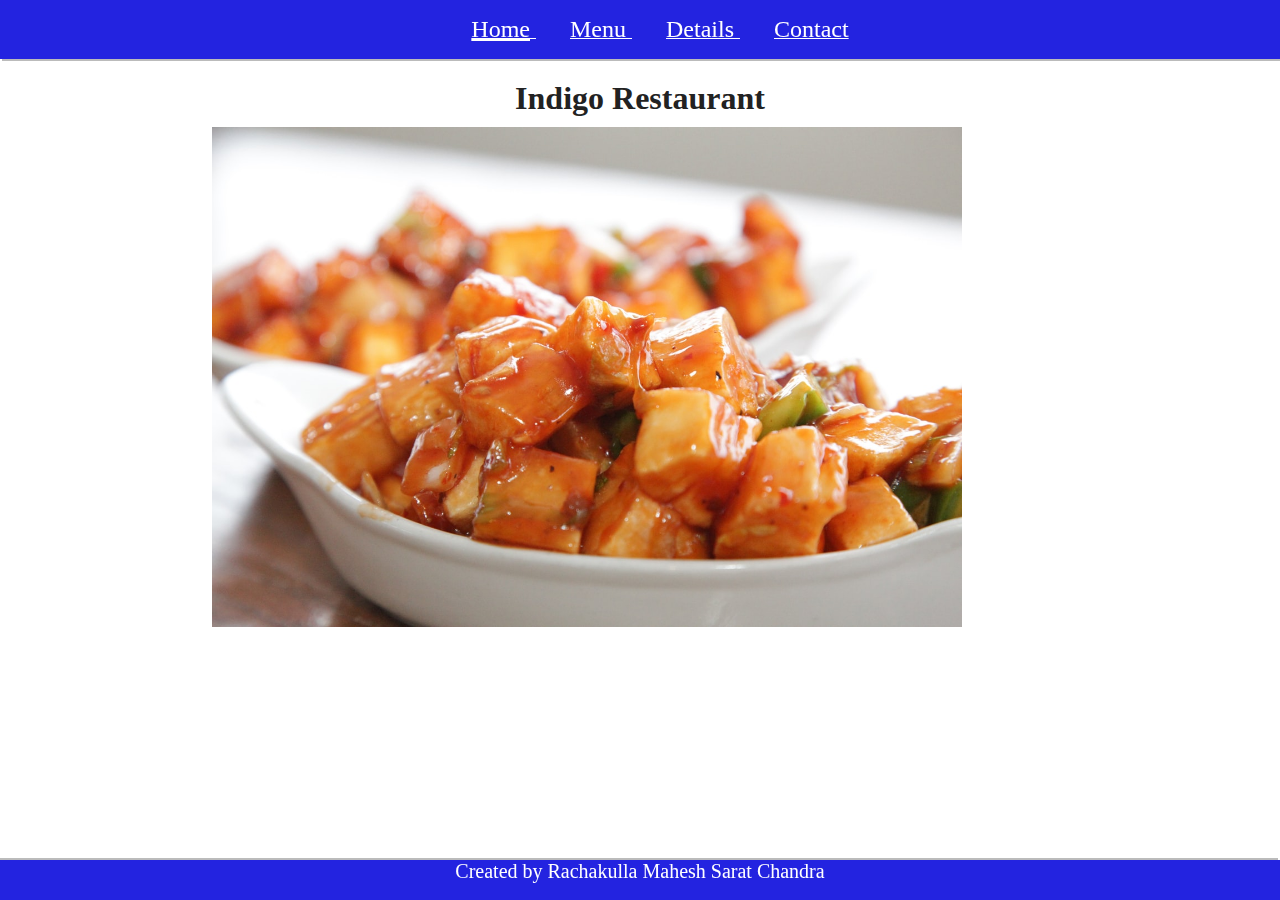
<file: index.html>
<!DOCTYPE html>

<html>
    <head>
        <!-- sets title displayed in tab head -->
        <title>
            Indigo Restaurant
        </title>
        <!-- links the stylesheet to the HTML document -->
        <link href="style.css" type="text/css" rel="stylesheet">
    </head>
    <body>
        <!-- navigation bar -->
        <nav>
            <!-- list for navigation bar -->
            <ul>
                <!-- link to homepage -->
                <a href="index.html">
                    <li>
                        <u>Home</u>
                    </li>
                </a>
                <!-- link to Menu page -->
                <a href="menu.html">
                    <li>
                        Menu
                    </li>
                </a>
                <!-- link to details page -->
                <a href="details.html">
                    <li>
                        Details
                    </li>
                </a>
                <!-- link to contact page -->
                <a href="contact.html">
                    <li>
                        Contact
                    </li>
                </a>
            </ul>
        </nav>
        <!-- start main document section -->
        <main>
            <!-- page header 1 -->
            <h1>
                Indigo Restaurant
            </h1>
            
            <!-- create first figure object  -->
            <figure id = "figure1">
                <!-- div for first image of band on page -->
                <div id = "food_image">
                    <!-- creates the image at a good size -->
                    <img src="home_food.jpg" alt="Home food image" width = "750px" center />
                </div>
            </figure>
            
            <br>
        </main>
        <!-- footer for the page -->
        <footer>
                Created by Rachakulla Mahesh Sarat Chandra
        </footer>
    </body>
</html>
</file>
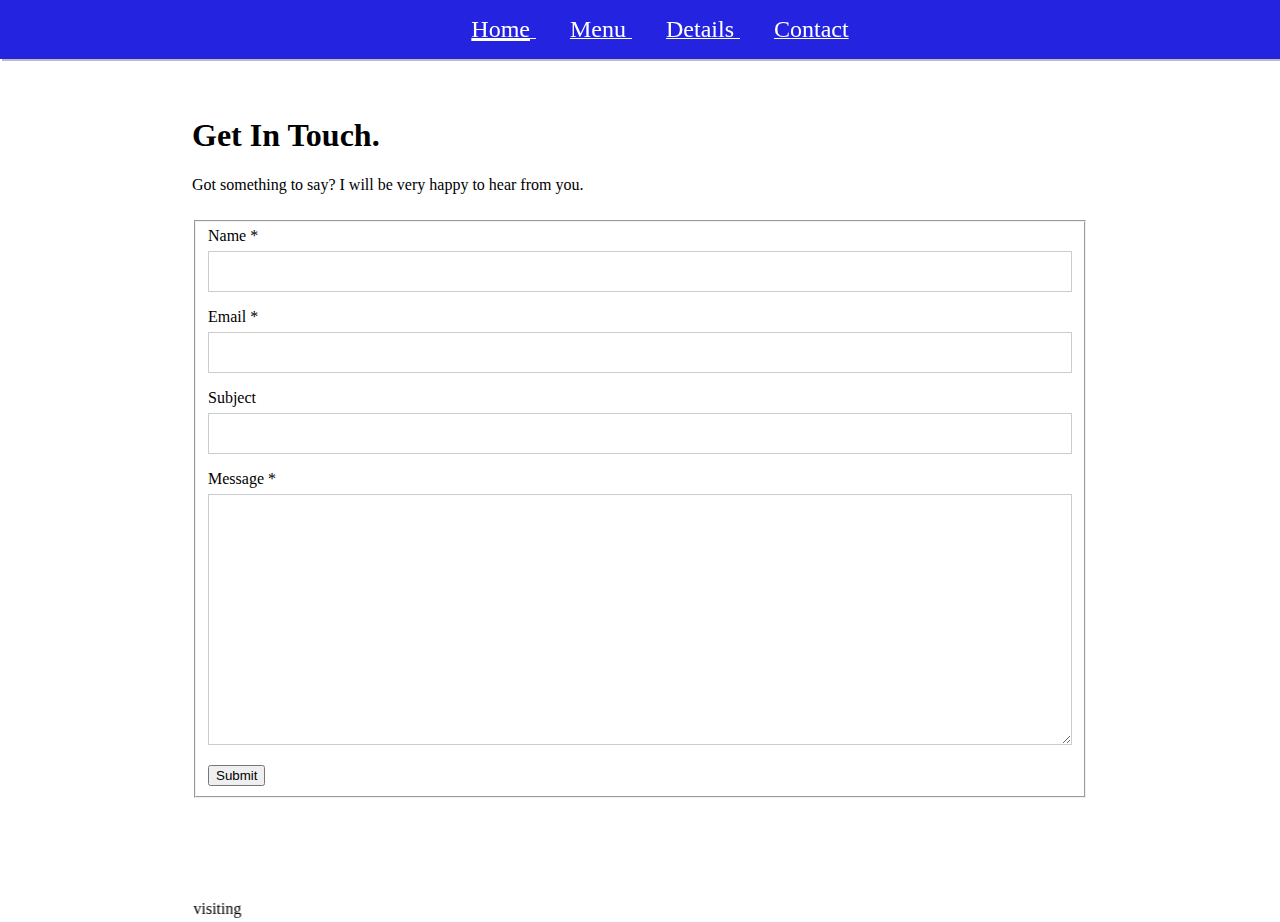
<file: contact.html>
<!DOCTYPE html>

<html>
    <head>
        <!-- sets title displayed in tab head -->
        <title>
            Contact
        </title>
        <!-- links the stylesheet to the HTML document -->
        <link href="style.css" type="text/css" rel="stylesheet">
    </head>
    <body>
       <!-- navigation bar -->
        <nav>
            <!-- list for navigation bar -->
            <ul>
                <!-- link to homepage -->
                <a href="index.html">
                    <li>
                        <u>Home</u>
                    </li>
                </a>
                <!-- link to Menu page -->
                <a href="menu.html">
                    <li>
                        Menu
                    </li>
                </a>
                <!-- link to details page -->
                <a href="details.html">
                    <li>
                        Details
                    </li>
                </a>
                <!-- link to contacts page -->
                <a href="contact.html">
                    <li>
                        Contact
                    </li>
                </a>
            </ul>
        </nav>
        
        <section id="contact">
         <div class="row section-head">
            <div class="two columns header-col">
               <h1><span>Get In Touch.</span></h1>
            </div>
            <div class="ten columns">
                  <p class="lead">Got something to say? I will be very happy to hear from you.
                  </p>
            </div>
         </div>
         <div class="row">
            <div class="eight columns">

               <!-- form -->
               <form action="" method="post" id="contactForm" name="contactForm">
					      <fieldset>

                  <div>
                    <label for="contactName">Name <span class="required">*</span></label>
                    <input type="text" value="" size="35" id="contactName" name="contactName">
                  </div>

                  <div>
                    <label for="contactEmail">Email <span class="required">*</span></label>
                    <input type="text" value="" size="35" id="contactEmail" name="contactEmail">
                  </div>

                  <div>
                    <label for="contactSubject">Subject</label>
                    <input type="text" value="" size="35" id="contactSubject" name="contactSubject">
                  </div>

                  <div>
                    <label for="contactMessage">Message <span class="required">*</span></label>
                    <textarea cols="50" rows="15" id="contactMessage" name="contactMessage"></textarea>
                  </div>

                  <div>
                    <button class="submit">Submit</button>                     
                  </div>
					      </fieldset>
              </div>
         </div>
        </section>
	<marquee behavior="scroll" direction="right"> Thank you for visiting</marquee>
    </body>
</html>
</file>
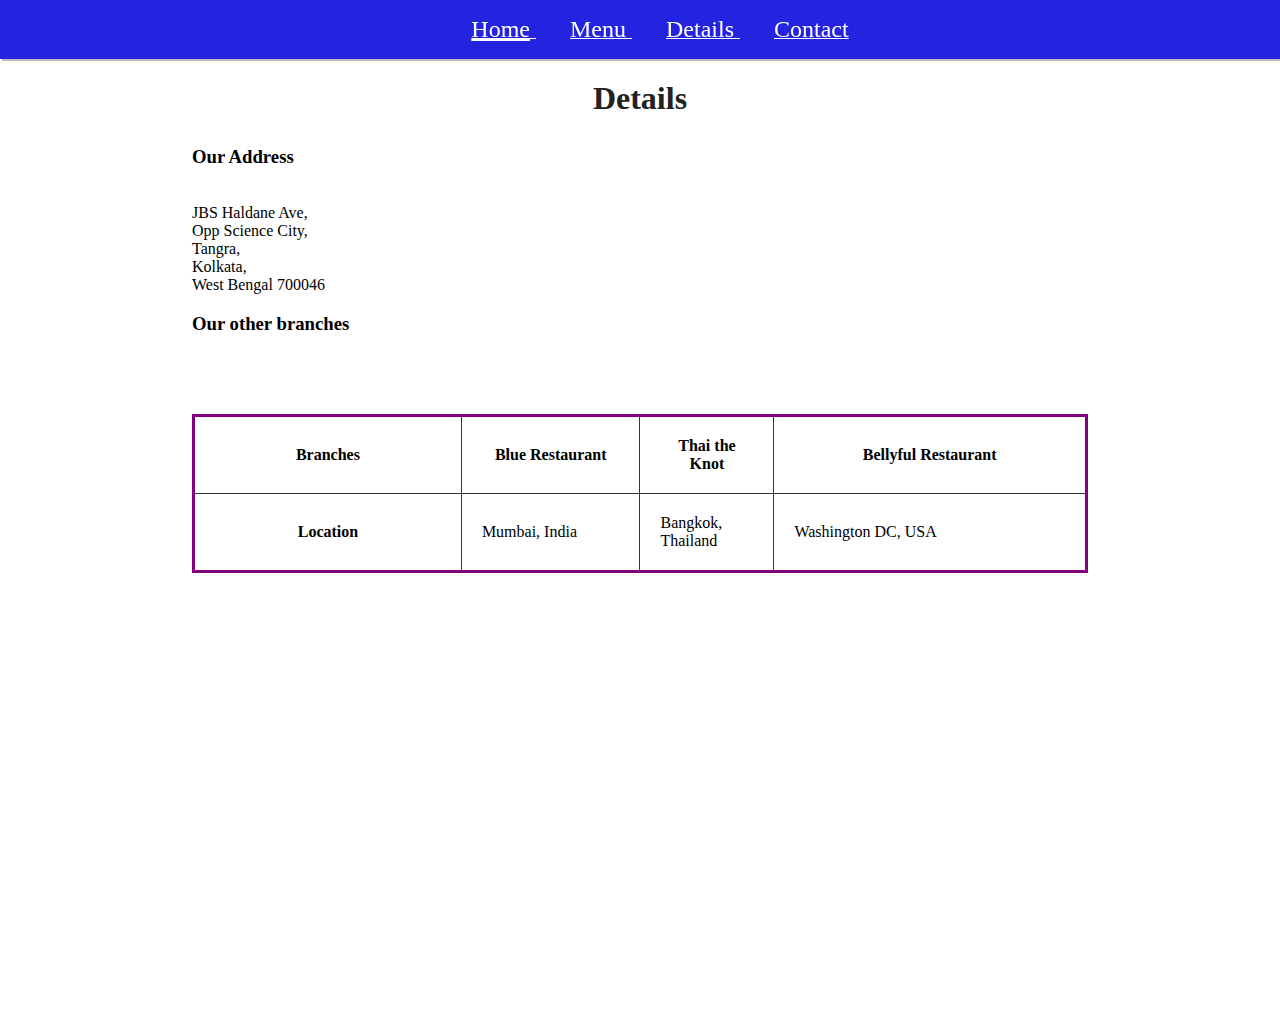
<file: details.html>
<!DOCTYPE html>

<html>
    <head>
        <!-- sets title displayed in tab head -->
        <title>
            Details
        </title>
        <!-- links the stylesheet to the HTML document -->
        <link href="style.css" type="text/css" rel="stylesheet">
    </head>
    <body>
        <!-- navigation bar -->
        <nav>
            <!-- list for navigation bar -->
            <ul>
                <!-- link to homepage -->
                <a href="index.html">
                    <li>
                        <u>Home</u>
                    </li>
                </a>
                <!-- link to Menu page -->
                <a href="menu.html">
                    <li>
                        Menu
                    </li>
                </a>
                <!-- link to details page -->
                <a href="details.html">
                    <li>
                        Details
                    </li>
                </a>
                <!-- link to contact page -->
                <a href="contact.html">
                    <li>
                        Contact
                    </li>
                </a>
            </ul>
        </nav>
        <main>
          <h1>
            Details
          </h1>
          <p>
            <h3>
              Our Address
            </h3>
            </br>
            JBS Haldane Ave, </br>
            Opp Science City, </br>
            Tangra, </br>
            Kolkata, </br>
            West Bengal 700046
            <h3>
              Our other branches 
            </h3>
        <main>
        <table>
          <thead>
            <tr>
              <th scope="col">Branches</th>
              <th scope="col">Blue Restaurant</th>
              <th scope="col">Thai the Knot</th>
              <th scope="col">Bellyful Restaurant</th>
            </tr>
          </thead>
          <tbody>
            <tr>
              <th scope="row">Location</th>
              <td>Mumbai, India</td>
              <td>Bangkok, Thailand</td>
              <td>Washington DC, USA</td>
            </tr>
          </tbody>
        </table>
    </body>
</html>
</file>
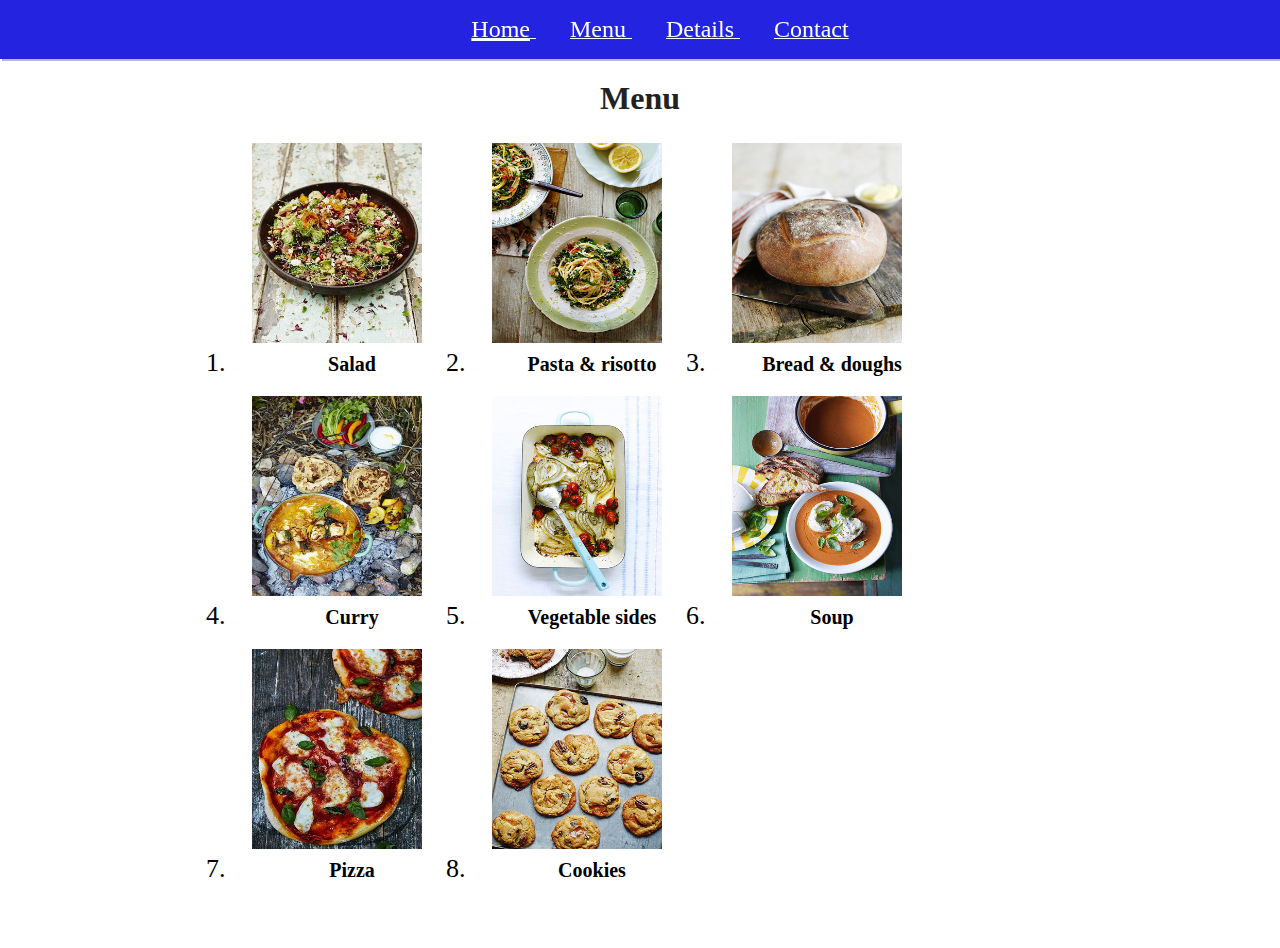
<file: menu.html>
<!DOCTYPE html>

<html>
    <head>
        <!-- sets title displayed in tab head -->
        <title>
            Menu
        </title>
        <!-- links the stylesheet to the HTML document -->
        <link href="style.css" type="text/css" rel="stylesheet">
    </head>
    <body>
       <!-- navigation bar -->
        <nav>
            <!-- list for navigation bar -->
            <ul>
                <!-- link to homepage -->
                <a href="index.html">
                    <li>
                        <u>Home</u>
                    </li>
                </a>
                <!-- link to Menu page -->
                <a href="menu.html">
                    <li>
                        Menu
                    </li>
                </a>
                <!-- link to details page -->
                <a href="details.html">
                    <li>
                        Details
                    </li>
                </a>
                <!-- link to items page -->
                <a href="contact.html">
                    <li>
                        Contact
                    </li>
                </a>
            </ul>
        </nav>
        <main>
            <!-- main title of page -->
            <h1>
                Menu
            </h1>
            <div id = "menu_list">
                <ol>
                    <!-- list of menu items -->
                    <li>
                        <figure>
                            <img src="salad.jpg" width = "170px" height="200px"\>
                            <figcaption><h5>Salad</h5></figcaption>
                        </figure>
                    </li>
                    <li>
                        <figure>
                            <img src="pasta.jpg" width = "170px" height="200px"\>
                            <figcaption><h5>Pasta & risotto</h5></figcaption>
                        </figure>
                    </li>
                    <li>
                        <figure>
                            <img src="bread.jpg" width = "170px" height="200px"\>
                            <figcaption><h5>Bread & doughs</h5></figcaption>
                        </figure>
                    </li>
                    <li>
                        <figure>
                            <img src="curry.jpg" width = "170px" height="200px"\>
                            <figcaption><h5>Curry</h5></figcaption>
                        </figure>
                    </li>
                    <li>
                        <figure>
                            <img src="vegetable.jpg" width = "170px" height="200px"\>
                            <figcaption><h5>Vegetable sides</h5></figcaption>
                        </figure>
                    </li>
                    <li>
                        <figure>
                            <img src="soup.jpg" width = "170px" height="200px"\>
                            <figcaption><h5>Soup</h5></figcaption>
                        </figure>
                    </li>
                    <li>
                        <figure>
                            <img src="pizza.jpg" width = "170px" height="200px"\>
                            <figcaption><h5>Pizza</h5></figcaption>
                        </figure>
                    </li>
                    <li>
                        <figure>
                            <img src="cookie.jpg" width = "170px" height="200px"\>
                            <figcaption><h5>Cookies</h5></figcaption>
                        </figure>
                    </li>
                    
                </ol>
            </div>
        </main>
    </body>
</html>
</file>
<file: style.css>
body {
    font-family: Cambria, Cochin, Georgia, Times, 'Times New Roman', serif;
    margin: 0 15%;
}

nav {
    position: fixed;
    text-align: center;
    left: 0;
    width: 100%;
    background-color: #2323e0;
    margin-top: 0;
    box-shadow: 2px 2px #00000044;
}

nav ul {
    list-style: none;
}

nav li {
    display: inline;
    padding: 17px;
    font-size: 24px;
    text-align: center;
}

nav a {
    color: white;
}

nav li:hover {
    cursor: pointer;
    background-color: #4848cc;
    transition: 0.2s;
}

main {
    min-height: 70vh;
    padding-top: 60px;
    padding-bottom: 30px;
}

body::-webkit-scrollbar {
    display: none;
  }

main h1 {
    text-align: center;
    color: #222222;
    margin: 0 auto;
    margin-top: 10px;
    padding-top: 10px;
    padding-bottom: 10px;
}

main h2 {
    padding-right: 40px;
    padding-left: 1100px;
}

figure {
    margin: 0 20px;
    width: 200px;
}


.section_body p {
    padding-right: 40px;
    padding-left: 1070px;
}

.section_body:after {
    content: "";
    display: table;
    clear: both;
}

figcaption {
    display: table-row;
    padding-bottom: 10px;
    vertical-align: bottom;
    font-size: 16px;
}


img, figcaption {
    display: table-row;
    vertical-align: bottom;
}

#menu_list ol {
    display: flex;
    flex-wrap: wrap;
}

ol li {
    flex-wrap: wrap;
    margin-bottom: 0px;
    font-size: 26px;
    top: 0;
}

h5 {
    margin-top: 10px;
    margin-bottom: 10px;
    font-size: 20px;
    text-align: center;
}

footer {
    width: 100%;
    position: fixed;
    background-color: #2323e0;
    left: 0;
    bottom: 0;
    height: 40px;
    box-shadow: -2px -2px #00000044;
    color: white;
    text-align: center;
    font-size: 20px;
}

input[type=text], select, textarea {
  width: 100%;
  padding: 12px;
  border: 1px solid #ccc;
  margin-top: 6px;
  margin-bottom: 16px;
  resize: vertical;
}

input[type=submit] {
  background-color: #4CAF50;
  color: white;
  padding: 12px 20px;
  border: none;
  cursor: pointer;
}

input[type=submit]:hover {
  background-color: #45a049;
}

.container {
  border-radius: 5px;
  padding: 10px;
}

.column {
  float: left;
  width: 50%;
  margin-top: 6px;
  padding: 20px;
}


.row:after {
  content: "";
  display: table;
  clear: both;
}

form {
  margin-top: 10px;
}

#contact {
    padding-top: 96px;
    padding-bottom: 102px;
}
article, aside, details, figcaption, figure, footer, header, hgroup, menu, nav, section {
    display: block;
}
*, *:before, *:after {
    -moz-box-sizing: border-box;
    -webkit-box-sizing: border-box;
    box-sizing: border-box;
}

/* spacing */

table {
  table-layout: fixed;
  width: 100%;
  border-collapse: collapse;
  border: 3px solid purple;
}

thead th:nth-child(1) {
  width: 30%;
}

thead th:nth-child(2) {
  width: 20%;
}

thead th:nth-child(3) {
  width: 15%;
}

thead th:nth-child(4) {
  width: 35%;
}

th, td {
  padding: 20px;
  border: 1px solid #333;
}
</file>
